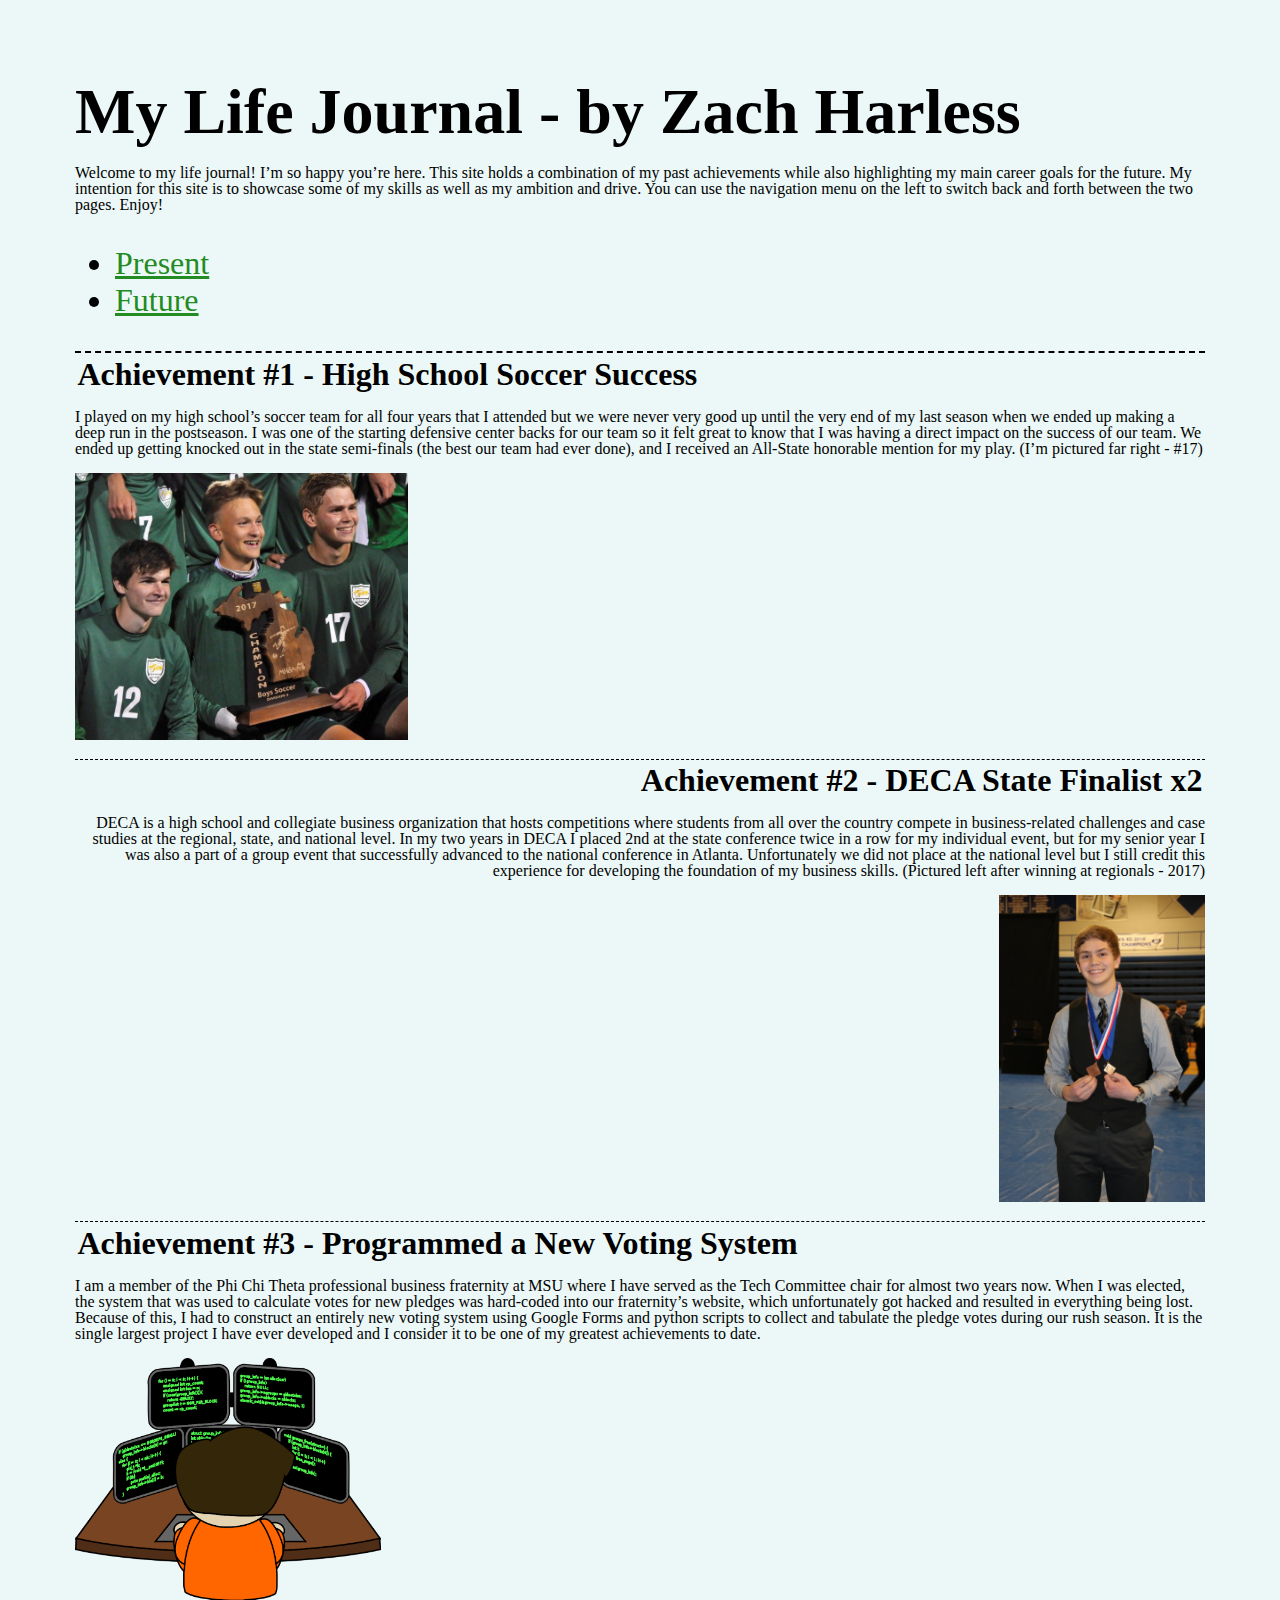
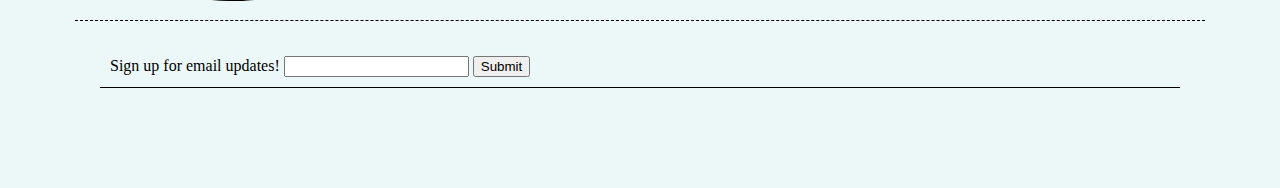
<file: index.html>
<!DOCTYPE html>
<html lang="en">
<head>
    <meta charset="UTF-8">
    <meta http-equiv="X-UA-Compatible" content="IE=edge">
    <meta name="viewport" content="width=device-width, initial-scale=1.0">
    <meta name="author" content="Zachary Harless">
    <link rel="stylesheet" href="style.css">
    <title>Document</title>
</head>
<body>
    <header>
        <h1>My Life Journal - by Zach Harless</h1>
        <p>Welcome to my life journal! I’m so happy you’re here. This site holds a combination of my past achievements while also highlighting my main career goals for the future. My intention for this site is to showcase some of my skills as well as my ambition and drive. You can use the navigation menu on the left to switch back and forth between the two pages. Enjoy!</p>
        <nav>
            <ul>
                <li>
                    <a href='index.html'>Present</a><br>
                </li>
                <li>
                    <a href='future.html'>Future</a>
                </li>
            </ul>
        </nav>
    </header>
    <section id='present'>
        <article class="achievement-left"> 
            <h3>Achievement #1 - High School Soccer Success</h3>
            <p>I played on my high school’s soccer team for all four years that I attended but we were never very good up until the very end of my last season when we ended up making a deep run in the postseason. I was one of the starting defensive center backs for our team so it felt great to know that I was having a direct impact on the success of our team. We ended up getting knocked out in the state semi-finals (the best our team had ever done), and I received an All-State honorable mention for my play. (I’m pictured far right - #17)
            </p>
            <p><img src="soccer.jpg" alt="Soccer picture with trophy"
                float = 'right'
                width = "333"
                height = "267">
            </p>
        </article>
        <article class='achievement-right'>
            <h3> Achievement #2 - DECA State Finalist x2</h3>
            <p> DECA is a high school and collegiate business organization that hosts competitions where students from all over the country compete in business-related challenges and case studies at the regional, state, and national level. In my two years in DECA I placed 2nd at the state conference twice in a row for my individual event, but for my senior year I was also a part of a group event that successfully advanced to the national conference in Atlanta. Unfortunately we did not place at the national level but I still credit this experience for developing the foundation of my business skills. (Pictured left after winning at regionals - 2017)
            </p>
            <p><img  src="deca.jpg" alt="Deca medals"
                float='left'
                width = "206"
                height = "307">
            </p>
        </article>
        <article class="achievement-left">
            <h3>Achievement #3 - Programmed a New Voting System</h3>
            <p>
                I am a member of the Phi Chi Theta professional business fraternity at MSU where I have served as the Tech Committee chair for almost two years now. When I was elected, the system that was used to calculate votes for new pledges was hard-coded into our fraternity’s website, which unfortunately got hacked and resulted in everything being lost. Because of this, I had to construct an entirely new voting system using Google Forms and python scripts to collect and tabulate the pledge votes during our rush season. It is the single largest project I have  ever developed and I consider it to be one of my greatest achievements to date.
            </p>
            <p><img  src="coding.png" alt="Programmer"
                float = 'right'
                width = "306"
                height= "243">
            </p>
        </article>
    </section>
    <section id='sign-up-box'>
        <form>
            <label>Sign up for email updates!
                <input type="text">
            </label>
            <button>Submit</button>
        </form>
    </section>
</body>
</html>
</file>
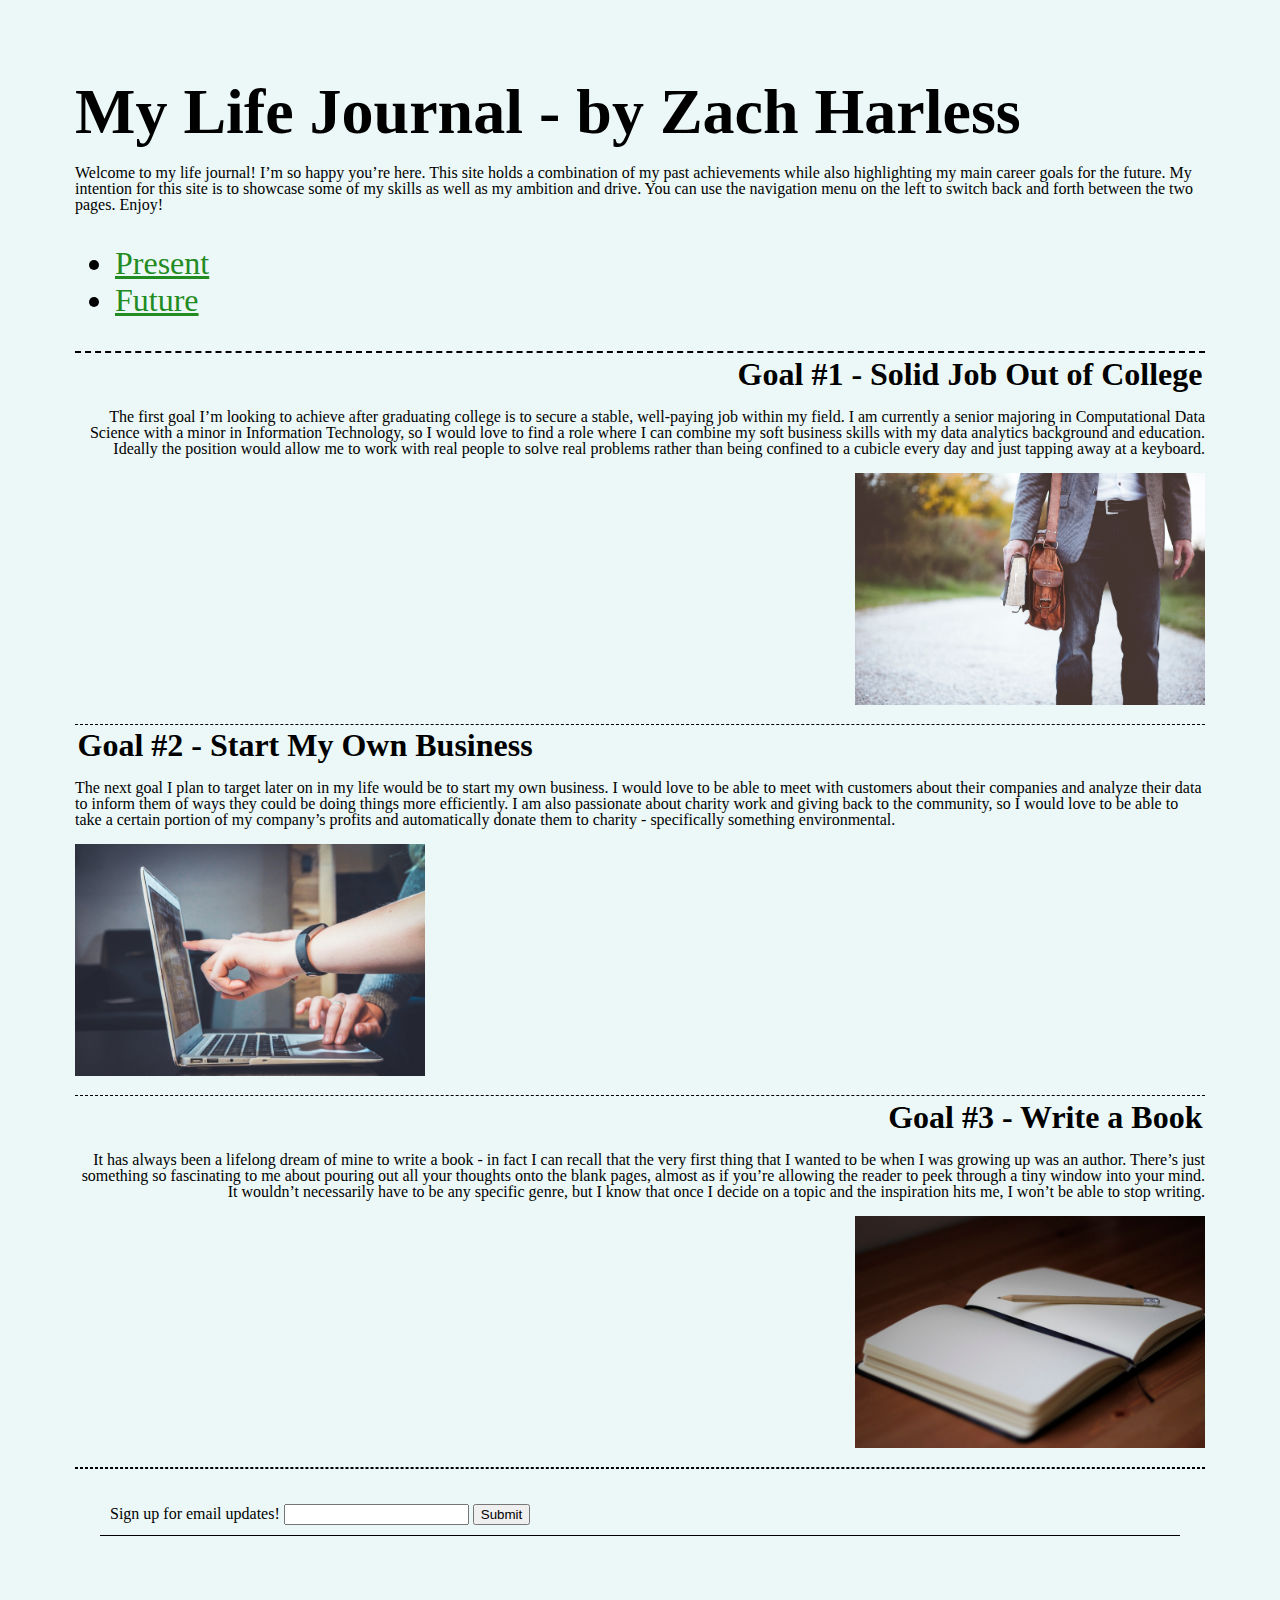
<file: future.html>
<!DOCTYPE html>
<html lang="en">
<head>
    <meta charset="UTF-8">
    <meta http-equiv="X-UA-Compatible" content="IE=edge">
    <meta name="viewport" content="width=device-width, initial-scale=1.0">
    <meta name="author" content="Zachary Harless">
    <link rel="stylesheet" href="style.css">
    <title>Document</title>
</head>
<body>
    <header>
        <h1>My Life Journal - by Zach Harless</h1>
        <p>Welcome to my life journal! I’m so happy you’re here. This site holds a combination of my past achievements while also highlighting my main career goals for the future. My intention for this site is to showcase some of my skills as well as my ambition and drive. You can use the navigation menu on the left to switch back and forth between the two pages. Enjoy!</p>
        <nav>
            <ul>
                <li>
                    <a href='index.html'>Present</a><br>
                </li>
                <li>
                    <a href='future.html'>Future</a>
                </li>
            </ul>
        </nav>
    </header>
    <section id='future'>
        <article class="goal-right"> 
            <h3>Goal #1 - Solid Job Out of College</h3>
            <p>The first goal I’m looking to achieve after graduating college is to secure a stable, well-paying job within my field. I am currently a senior majoring in Computational Data Science with a minor in Information Technology, so I would love to find a role where I can combine my soft business skills with my data analytics background and education. Ideally the position would allow me to work with real people to solve real problems rather than being confined to a cubicle every day and just tapping away at a keyboard.
            </p>
            <p><img src="brief.png" alt="Man with briefcase"
                float = 'left'
                width = "350"
                height = "232">
            </p>
        </article>
        <article class='goal-left'>
            <h3>Goal #2 - Start My Own Business</h3>
            <p>The next goal I plan to target later on in my life would be to start my own business. I would love to be able to meet with customers about their companies  and analyze their data to inform them of ways they could be doing things more efficiently. I am also passionate about charity work and giving back to the community, so I would love to be able to take a certain portion of my company’s profits and automatically donate them to charity - specifically something environmental.
            </p>
            <p><img  src="laptop.png" alt="Pointing at laptop screen"
                float = 'right'
                width = "350"
                height = "232"></p>
        </article>
        <article class="goal-right">
            <h3>Goal #3 - Write a Book</h3>
            <p>
                It has always been a lifelong dream of mine to write a book - in fact I can recall that the very first thing that I wanted to be when I was growing up was an author. There’s just something so fascinating to me about pouring out all your thoughts onto the blank pages, almost as if you’re allowing the reader to peek through a tiny window into your mind. It wouldn’t necessarily have to be any specific genre, but I know that once I decide on a topic and the inspiration hits me, I won’t be able to stop writing.
            </p>
            <p><img src="book.png" alt="Open book with a pencil on top"
                float = 'left'
                width = "350"
                height = "232"></p>
        </article>
    </section>
    <section id='sign-up-box'>
        <form>
            <label>Sign up for email updates!
                <input type="text">
            </label>
            <button>Submit</button>
        </form>
    </section>
</body>
</html>
</file>
<file: style.css>
html {
    background: #ECF8F7;
}

body {
    font:'Reem Kufi';
    margin: 50px;
    padding: 25px;
    color: black;
    background: #ECF8F7;
}

h1 {
    font-size: 4em;
    margin: 0;
    text-align:'left';
}

h2 {
    font-size: 3em;
    margin: 5px;
}

h3 {
    font-size: 2em;
    margin: 2.5px;
}

nav {
    font-size: 2em;
}

p {
    line-height: 1em;
}

a[href='index.html'] {
    color: forestgreen;
}

a[href='future.html'] {
    color: forestgreen;
}

#future {
    border-top: 2px dashed black;
    border-bottom: 1px dashed black;
}
#present {
    border-top: 2px dashed black;
}

.achievement-left {
    border-bottom: 1px dashed black;
    text-align: left;
}

.achievement-right {
    border-bottom: 1px dashed black;
    text-align: right;
}

.goal-left {
    border-bottom: 1px dashed black;
    text-align: left;
}

.goal-right {
    border-bottom: 1px dashed black;
    text-align: right;
}

#sign-up-box {
    margin: 25px;
    padding: 10px;
    border-bottom: 1px solid black;
}

.forms {
    margin: 20px;
    padding: 5px;
}

.forms:nth-of-type(1){
  flex: 2;
}

.forms:nth-of-type(2){
  flex: 3;
}

.forms:nth-of-type(3){
  flex: 3;
}
</file>
